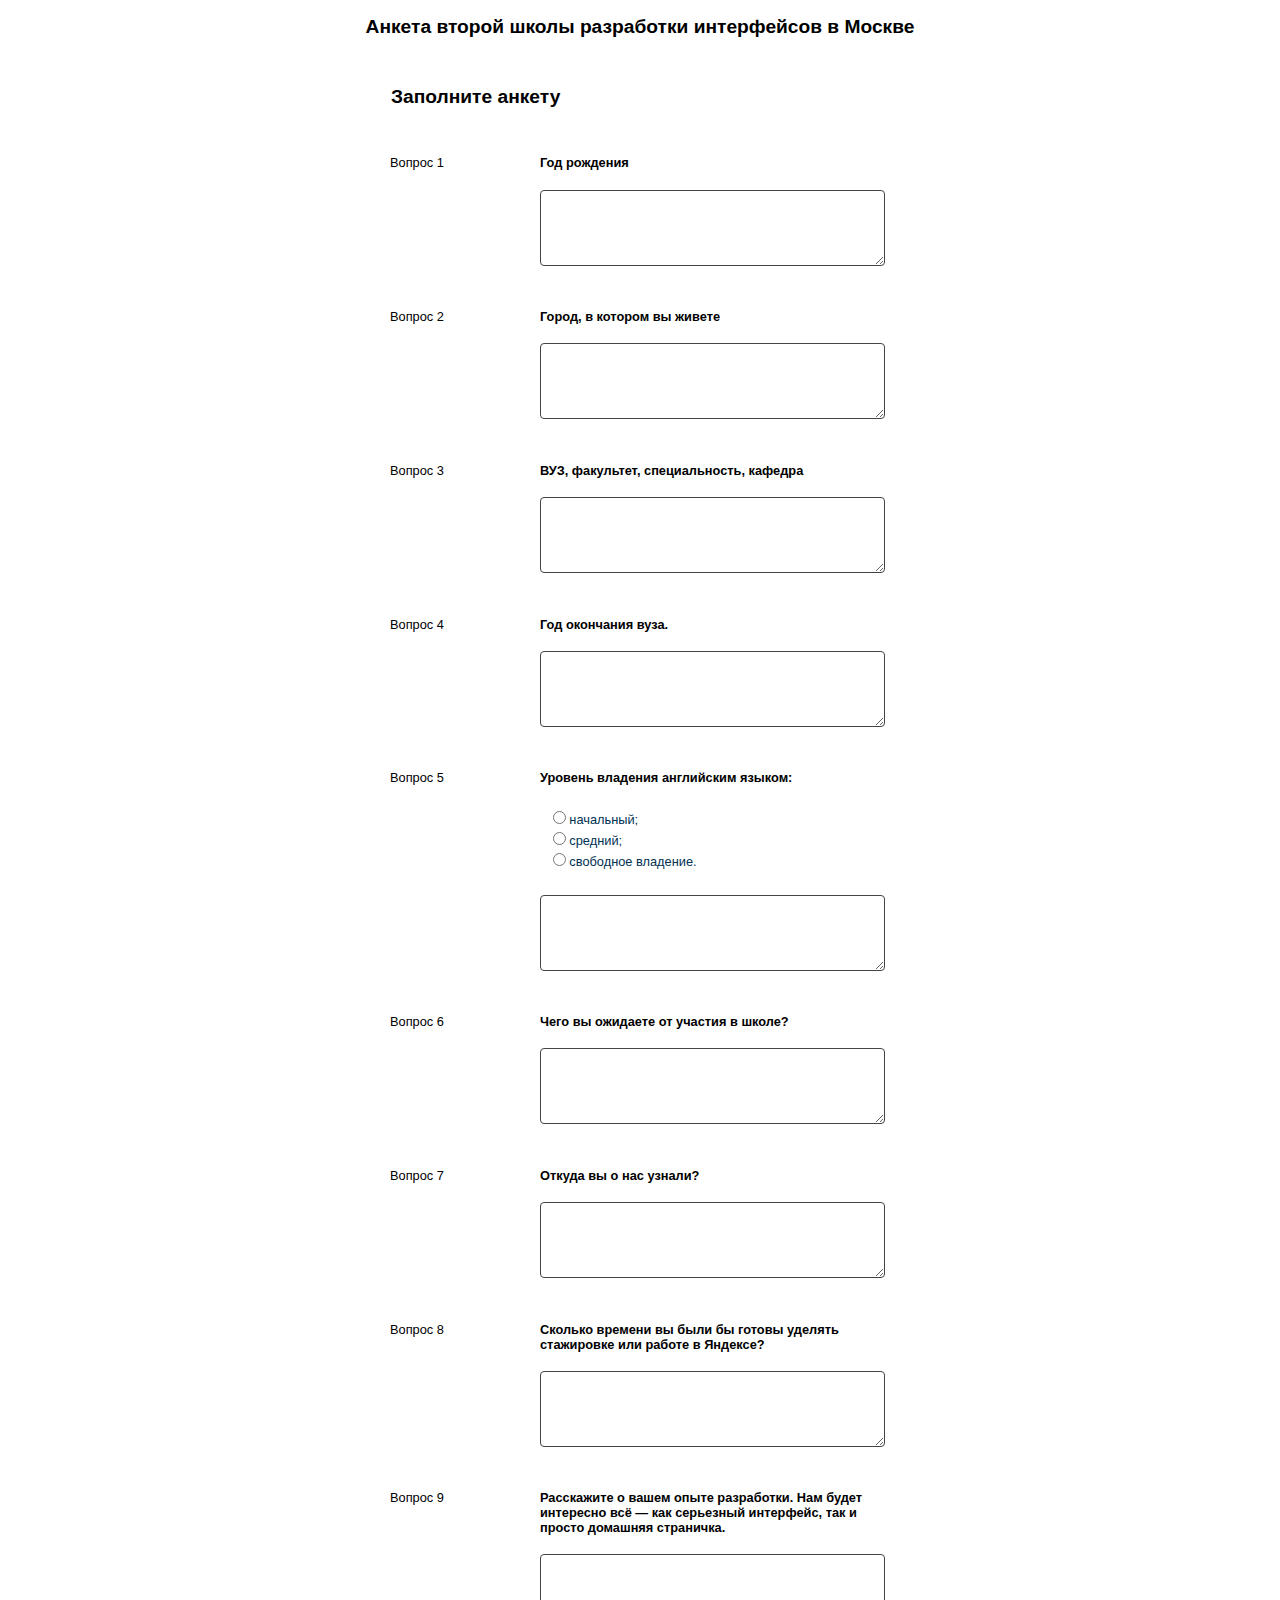
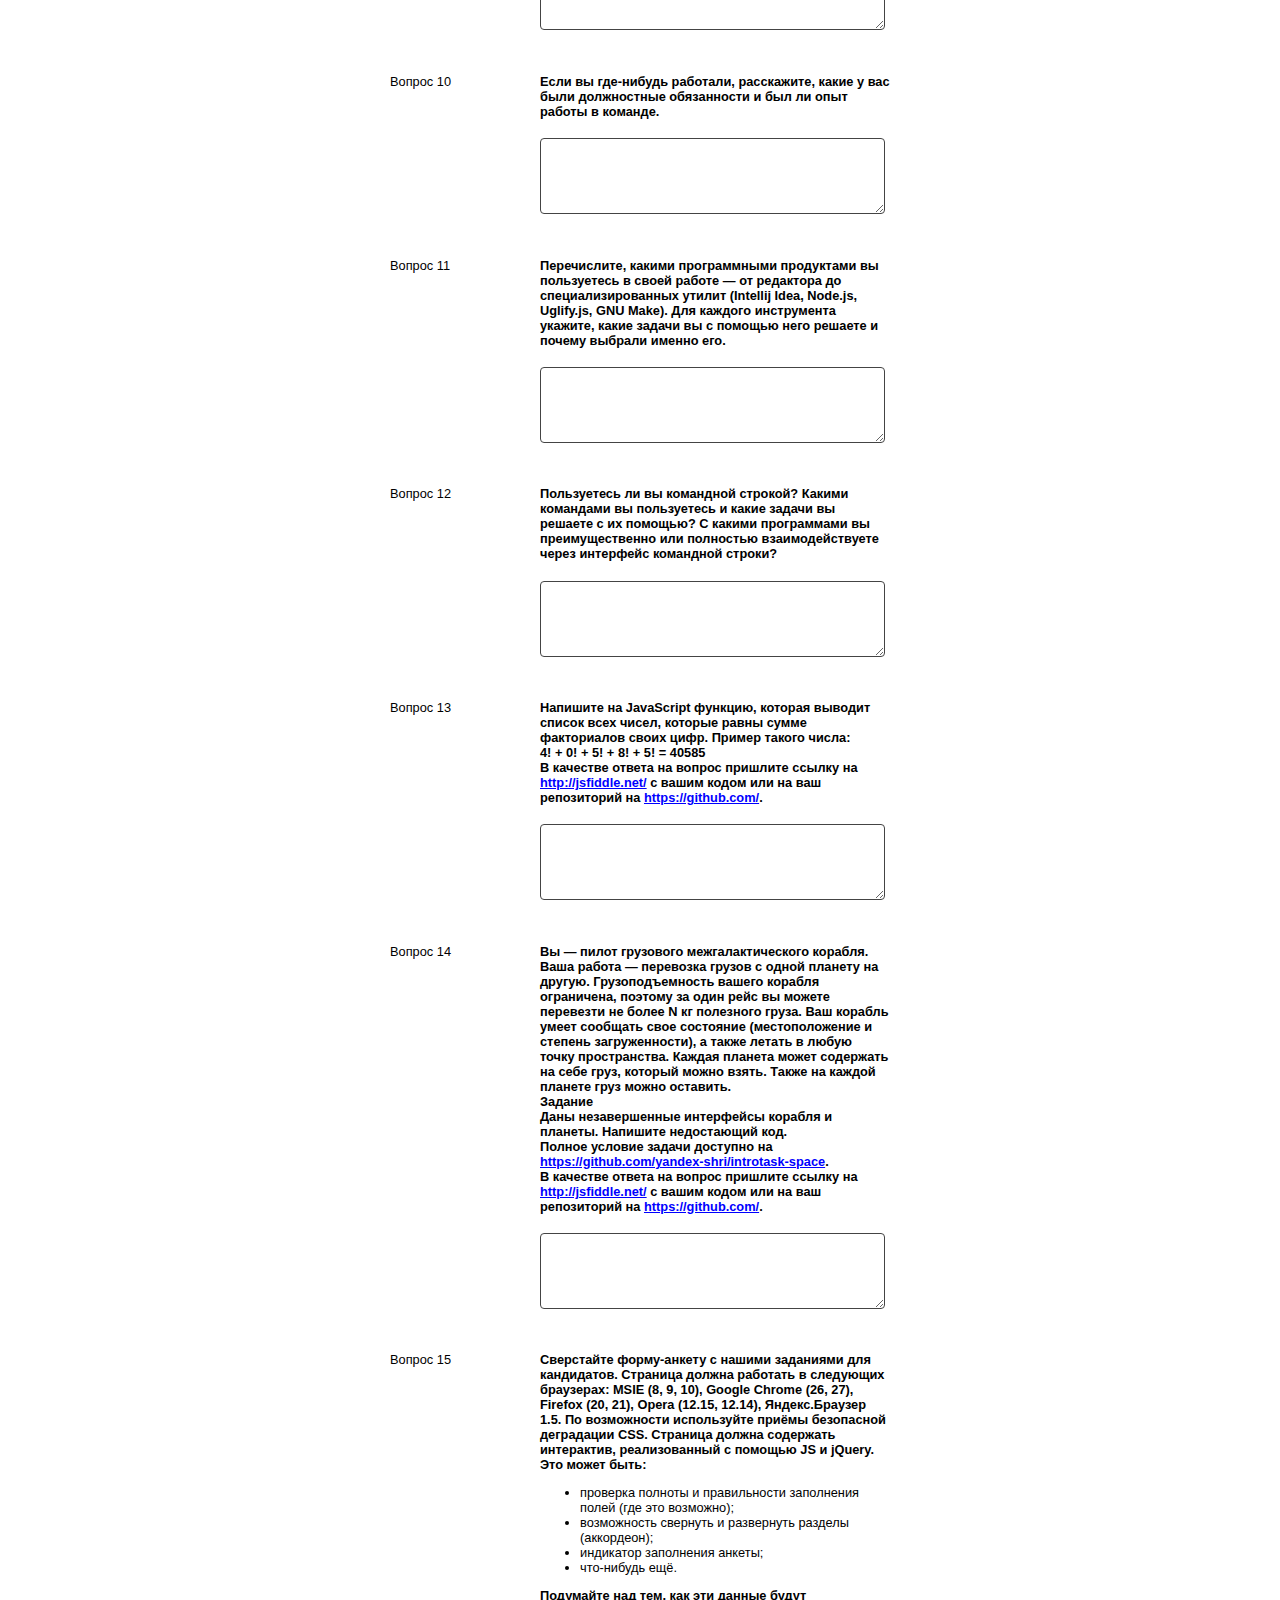
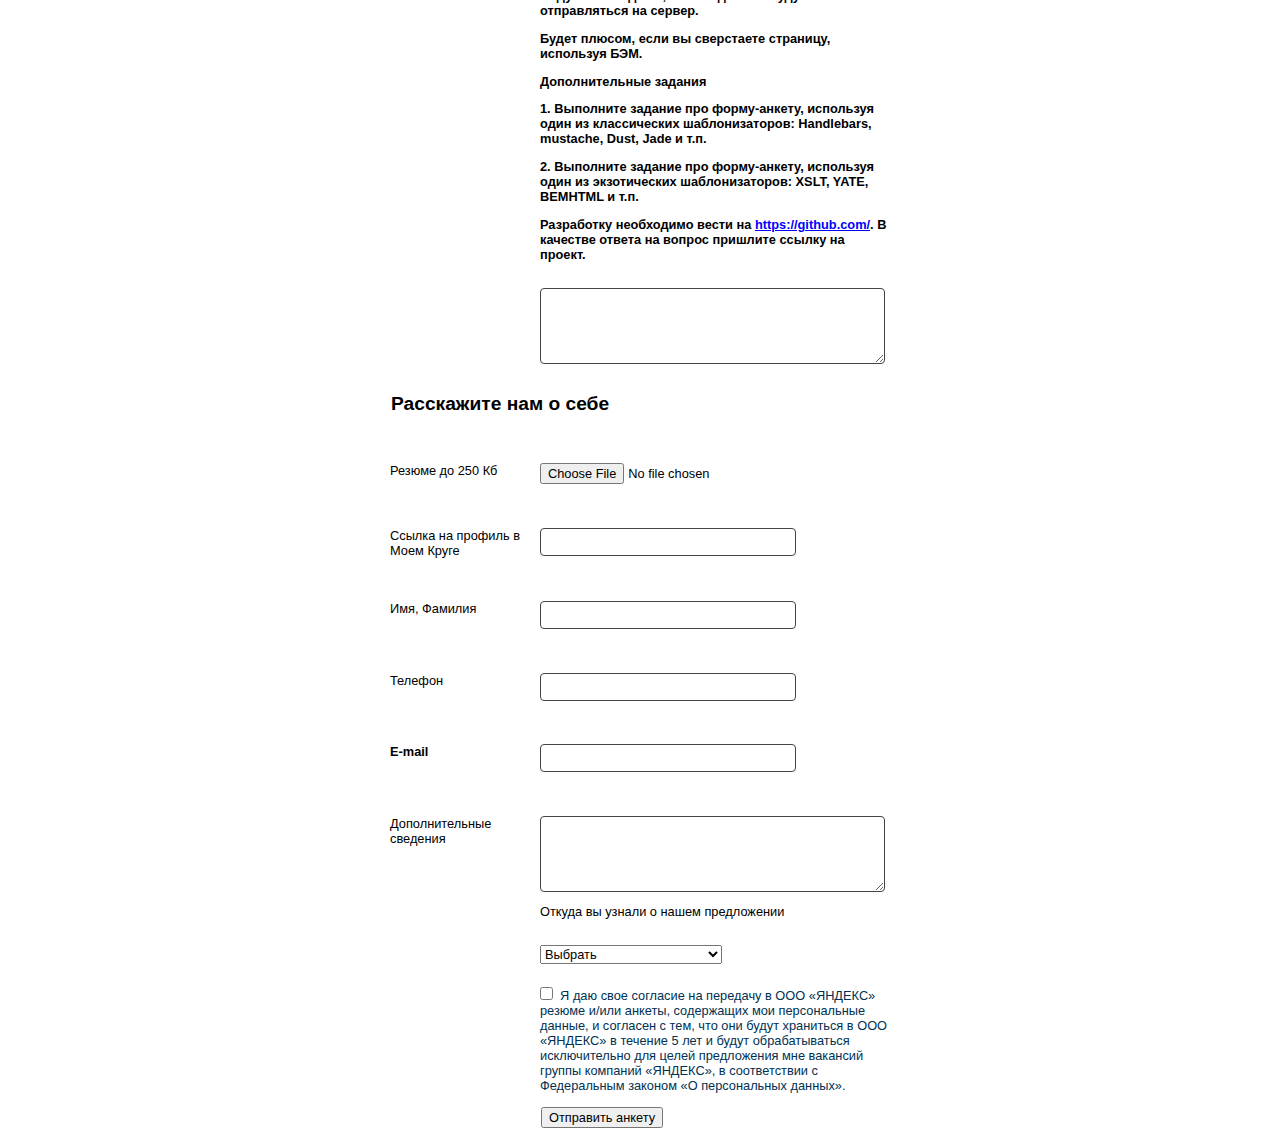
<file: anketa/index.html>
<!DOCTYPE html>
<html>
	<head>
		<meta charset="utf-8">
		<title>Анкета</title>
		<link type="text/css" rel="stylesheet" href="css/normalize.css">
		<link type="text/css" rel="stylesheet" href="css/main.css">
		<link type="text/css" rel="stylesheet" href="css/js.css">
		<script src="http://yandex.st/jquery/2.0.3/jquery.min.js"></script>
		<script src="http://cdn.jquerytools.org/1.2.7/full/jquery.tools.min.js"></script>
	</head>
	<body>
		<h2 class="bigTtl">Анкета второй школы разработки интерфейсов в Москве</h2>
		<form id="anketa" action="submit.html" method="post"><fieldset>
			<table class="QuestTbl">
			<tr>
				<td colspan="2"><h2>Заполните анкету</h2></td>
			</tr>
			<tr class="QuestTbl_tr">
				<td class="QuestTbl_td QuestTbl_td_ttl">Вопрос 1</td>
				<td class="QuestTbl_td">
					<p class="questDescr bold">Год рождения</p>
					<textarea class="QuestTbl_textBlock" type="number" pattern="[0-9]{2,4}" name="question_1" required="required"></textarea>
				</td>
			</tr>
			<tr class="QuestTbl_tr">
				<td class="QuestTbl_td QuestTbl_td_ttl">Вопрос 2</td>
				<td class="QuestTbl_td">
					<p class="questDescr bold">Город, в котором вы живете</p>
					<textarea class="QuestTbl_textBlock" name="question_2" pattern="[а-яА-Яa-zA-Z].[а-яА-Яa-zA-Z0-9 -]*" required="required"></textarea>
				</td>
			</tr>
			<tr class="QuestTbl_tr">
				<td class="QuestTbl_td QuestTbl_td_ttl">Вопрос 3</td>
				<td class="QuestTbl_td">
					<p class="questDescr bold">ВУЗ, факультет, специальность, кафедра</p>
					<textarea class="QuestTbl_textBlock" name="question_3" required="required"></textarea>
				</td>
			</tr>
			<tr class="QuestTbl_tr">
				<td class="QuestTbl_td QuestTbl_td_ttl">Вопрос 4</td>
				<td class="QuestTbl_td">
					<p class="questDescr bold">Год окончания вуза.</p>
					<textarea class="QuestTbl_textBlock" name="question_4" type="number" maxlength="4" required="required"></textarea>
				</td>
			</tr>
			<tr class="QuestTbl_tr">
				<td class="QuestTbl_td QuestTbl_td_ttl">Вопрос 5</td>
				<td class="QuestTbl_td">
					<p class="questDescr bold">Уровень владения английским языком:</p>
					<ul class="englishLevel">
						<li class="englishLevel_item">
							<label><input type="radio" name="question_5_level" required="required" value="beginner"> начальный;</label>
						</li>
						<li class="englishLevel_item">
							<label><input type="radio" name="question_5_level" required="required" value="intermediate"> средний;</label>
						</li>
						<li class="englishLevel_item">
							<label><input type="radio" name="question_5_level" required="required" value="fluent"> свободное владение.</label>
						</li>
					</ul>
					<textarea class="QuestTbl_textBlock" name="question_5"></textarea>
				</td>
			</tr>
			<tr class="QuestTbl_tr">
				<td class="QuestTbl_td QuestTbl_td_ttl">Вопрос 6</td>
				<td class="QuestTbl_td">
					<p class="questDescr bold">Чего вы ожидаете от участия в школе?</p>
					<textarea class="QuestTbl_textBlock" name="question_6" required="required"></textarea>
				</td>
			</tr>
			<tr class="QuestTbl_tr">
				<td class="QuestTbl_td QuestTbl_td_ttl">Вопрос 7</td>
				<td class="QuestTbl_td">
					<p class="questDescr bold">Откуда вы о нас узнали?</p>
					<textarea class="QuestTbl_textBlock" name="question_7" required="required"></textarea>
				</td>
			</tr>
			<tr class="QuestTbl_tr">
				<td class="QuestTbl_td QuestTbl_td_ttl">Вопрос 8</td>
				<td class="QuestTbl_td">
					<p class="questDescr bold">Сколько времени вы были бы готовы уделять стажировке или работе в Яндексе?</p>
					<textarea class="QuestTbl_textBlock" name="question_8" required="required"></textarea>
				</td>
			</tr>
			<tr class="QuestTbl_tr">
				<td class="QuestTbl_td QuestTbl_td_ttl">Вопрос 9</td>
				<td class="QuestTbl_td">
					<p class="questDescr bold">Расскажите о вашем опыте разработки. Нам будет интересно всё — как серьезный интерфейс, так и просто домашняя страничка.</p>
					<textarea class="QuestTbl_textBlock" name="question_9" required="required"></textarea>
				</td>
			</tr>
			<tr class="QuestTbl_tr">
				<td class="QuestTbl_td QuestTbl_td_ttl">Вопрос 10</td>
				<td class="QuestTbl_td">
					<p class="questDescr bold">Если вы где-нибудь работали, расскажите, какие у вас были должностные обязанности и был ли опыт работы в команде.</p>
					<textarea class="QuestTbl_textBlock" name="question_10" required="required"></textarea>
				</td>
			</tr>
			<tr class="QuestTbl_tr">
				<td class="QuestTbl_td QuestTbl_td_ttl">Вопрос 11</td>
				<td class="QuestTbl_td">
					<p class="questDescr bold">Перечислите, какими программными продуктами вы пользуетесь в своей работе — от редактора до специализированных утилит (Intellij Idea, Node.js, Uglify.js, GNU Make). Для каждого инструмента укажите, какие задачи вы с помощью него решаете и почему выбрали именно его.</p>
					<textarea class="QuestTbl_textBlock" name="question_11" required="required"></textarea>
				</td>
			</tr>
			<tr class="QuestTbl_tr">
				<td class="QuestTbl_td QuestTbl_td_ttl">Вопрос 12</td>
				<td class="QuestTbl_td">
					<p class="questDescr bold">Пользуетесь ли вы командной строкой? Какими командами вы пользуетесь и какие задачи вы решаете с их помощью? С какими программами вы преимущественно или полностью взаимодействуете через интерфейс командной строки?</p>
					<textarea class="QuestTbl_textBlock" name="question_12" required="required"></textarea>
				</td>
			</tr>
			<tr class="QuestTbl_tr">
				<td class="QuestTbl_td QuestTbl_td_ttl">Вопрос 13</td>
				<td class="QuestTbl_td">
					<p class="questDescr bold">Напишите на JavaScript функцию, которая выводит список всех чисел, которые равны сумме факториалов своих цифр. Пример такого числа:<br>
						4! + 0! + 5! + 8! + 5! = 40585<br>
						В качестве ответа на вопрос пришлите ссылку на <a href="http://jsfiddle.net/">http://jsfiddle.net/</a> с вашим кодом или на ваш репозиторий на <a href="https://github.com/">https://github.com/</a>.</p>
					<textarea class="QuestTbl_textBlock" type="url" name="question_13" required="required"></textarea>
				</td>
			</tr>
			<tr class="QuestTbl_tr">
				<td class="QuestTbl_td QuestTbl_td_ttl">Вопрос 14</td>
				<td class="QuestTbl_td">
					<p class="questDescr bold">Вы — пилот грузового межгалактического корабля. Ваша работа — перевозка грузов с одной планету на другую. Грузоподъемность вашего корабля ограничена, поэтому за один рейс вы можете перевезти не более N кг полезного груза. Ваш корабль умеет сообщать свое состояние (местоположение и степень загруженности), а также летать в любую точку пространства. Каждая планета может содержать на себе груз, который можно взять. Также на каждой планете груз можно оставить.<br>
						<b>Задание</b><br>
						Даны незавершенные интерфейсы корабля и планеты. Напишите недостающий код.<br>
						Полное условие задачи доступно на<br>
						<a href="https://github.com/yandex-shri/introtask-space">https://github.com/yandex-shri/introtask-space</a>.<br>
						В качестве ответа на вопрос пришлите ссылку на <a href="http://jsfiddle.net/">http://jsfiddle.net/</a> с вашим кодом или на ваш репозиторий на <a href="https://github.com/">https://github.com/</a>.</p>
					<textarea class="QuestTbl_textBlock" type="url" name="question_14" required="required"></textarea>
				</td>
			</tr>
			<tr class="QuestTbl_tr">
				<td class="QuestTbl_td QuestTbl_td_ttl">Вопрос 15</td>
				<td class="QuestTbl_td">
					<p class="questDescr bold">
						Сверстайте форму-анкету с нашими заданиями для кандидатов. Страница должна работать в следующих браузерах: MSIE (8, 9, 10), Google Chrome (26, 27), Firefox (20, 21), Opera (12.15, 12.14), Яндекс.Браузер 1.5. По возможности используйте приёмы безопасной деградации CSS. Страница должна содержать интерактив, реализованный с помощью JS и jQuery. Это может быть:</p>
					<ul class="questionList">
						<li class="questionList_item">проверка полноты и правильности заполнения полей (где это возможно);</li>
						<li class="questionList_item">возможность свернуть и развернуть разделы (аккордеон);</li>
						<li class="questionList_item">индикатор заполнения анкеты;</li>
						<li class="questionList_item">что-нибудь ещё.</li>
					</ul>
					<p class="bold">Подумайте над тем, как эти данные будут отправляться на сервер.</p>
					<p class="bold">Будет плюсом, если вы сверстаете страницу, используя БЭМ.</p>
					<p class="bold">Дополнительные задания</p>
					<p class="bold">1. Выполните задание про форму-анкету, используя один из классических шаблонизаторов: Handlebars, mustache, Dust, Jade и т.п.</p>
					<p class="bold">2. Выполните задание про форму-анкету, используя один из экзотических шаблонизаторов: XSLT, YATE, BEMHTML и т.п.</p>
					<p class="bold">Разработку необходимо вести на <a href="https://github.com/">https://github.com/</a>. В качестве ответа на вопрос пришлите ссылку на проект.</p>
					<textarea class="QuestTbl_textBlock" name="question_15" required="required"></textarea>
				</td>
			</tr>
			<tr>
				<td colspan="2"><h2>Расскажите нам о себе</h2></td>
			</tr>
			<tr class="QuestTbl_tr">
				<td class="QuestTbl_td QuestTbl_td_ttl QuestTbl_td_ttl_about">Резюме до 250 Кб</td>
				<td class="QuestTbl_td"><input type="file" name="resume"></td>
			</tr>
			<tr class="QuestTbl_tr">
				<td class="QuestTbl_td QuestTbl_td_ttl QuestTbl_td_ttl_about">Ссылка на профиль в Моем Круге</td>
				<td class="QuestTbl_td">
					<input type="text" name="url" class="aboutInput">
				</td>
			</tr>
			<tr class="QuestTbl_tr">
				<td class="QuestTbl_td QuestTbl_td_ttl QuestTbl_td_ttl_about">Имя, Фамилия</td>
				<td class="QuestTbl_td">
					<input type="text" name="name" class="aboutInput" required="required">
				</td>
			</tr>
			<tr class="QuestTbl_tr">
				<td class="QuestTbl_td QuestTbl_td_ttl QuestTbl_td_ttl_about">Телефон</td>
				<td class="QuestTbl_td">
					<input type="text" name="phone" class="aboutInput">
				</td>
			</tr>
			<tr class="QuestTbl_tr">
				<td class="QuestTbl_td QuestTbl_td_ttl QuestTbl_td_ttl_about bold">E-mail</td>
				<td class="QuestTbl_td">
					<input type="text" name="email" class="aboutInput" required="required">
				</td>
			</tr>
			<tr class="QuestTbl_tr">
				<td class="QuestTbl_td QuestTbl_td_ttl QuestTbl_td_ttl_about">Дополнительные сведения</td>
				<td class="QuestTbl_td">
					<textarea name="additional_data"></textarea>
					<p>Откуда вы узнали о нашем предложении</p>
					<select class="formSelect" name="howDoYouKnow" required="required" data-message="&darr;&nbsp;Укажите, пожалуйста, откуда вы узнали о нашем предложении.&nbsp;&darr;">
						<option class="formSelect_item" value="" data-message="Нужно выбрать одно из значений">Выбрать</option>
						<option class="formSelect_item" value="hr">от HR-менеджера Яндекса</option>
						<option class="formSelect_item" value="yasub">Я.Субботник</option>
						<option class="formSelect_item" value="yac">Yet another Conference</option>
						<option class="formSelect_item" value="anotherConf">на другой конференции</option>
						<option class="formSelect_item" value="search">из поиска</option>
						<option class="formSelect_item" value="recomendation">по рекомендации</option>
						<option class="formSelect_item formSelect_item_yes" value="other">другое</option>
					</select>
					<input type="text" name="other_descr" class="aboutInput aboutInput_select" style="display: none;">
					<label class="iamagree">
						<input type="checkbox" class="iamagree_input" required="required" name="iamagree" data-message="&darr;&nbsp;Подтвердите, пожалуйста, своё согласие на передачу анкеты с вашими персональными данными.&nbsp;&darr;">&nbsp;
						Я даю свое согласие на передачу в ООО «ЯНДЕКС» резюме и/или анкеты, содержащих мои персональные данные, и согласен с тем, что они будут храниться в ООО «ЯНДЕКС» в течение 5 лет и будут обрабатываться исключительно для целей предложения мне вакансий группы компаний «ЯНДЕКС», в соответствии с Федеральным законом «О персональных данных».
					</label>
				</td>
			</tr>
			<tr>
				<td></td>
				<td>
					<input type="submit" value="Отправить анкету">
				</td>
			</tr>
		</table>
		</fieldset></form>
		<script>
			//надеюсь jquery tools будет достаточно 
			$.tools.validator.localize("ru", {	
				'*'         : '&darr;&nbsp;Заполните поле правильно&nbsp;&darr;',
				':number'   : '&darr;&nbsp;Пожалуйста, вводите только цифры&nbsp;&darr;',	
				':url'		: '&darr;&nbsp;Сюда вводить только ссылку&nbsp;&darr;',
				'[max]'	 	: '&darr;&nbsp;Слишком длинное, максимум $1&nbsp;&darr;',
				'[min]'		: '&darr;&nbsp;Слишком короткое, минимум $1&nbsp;&darr;',
				'[required]': '&darr;&nbsp;Это поле обязательно для заполнения&nbsp;&darr;',
				':radio'    : '&darr;&nbsp;Выберите одно из значений&nbsp;&darr;'
			});
 
			$("#anketa").validator({ 
				lang: 'ru',
				position: 'top left',
				offset: [10, -10]
			});	
			$('.formSelect').on('change',function(){
     			var selection = $(this).val();
    			switch(selection){
    				case "other":
    				$(".aboutInput_select").show()
  					break;
    				default:
    				$(".aboutInput_select").hide()
    			}
			});
			// fix for radio buttons in firefox
			$(":radio[required]").change(function (el){
				var inputs = $(":radio[required]").validator();
				inputs.data("validator").checkValidity();
			});
		</script>
	</body>
</html>
</file>
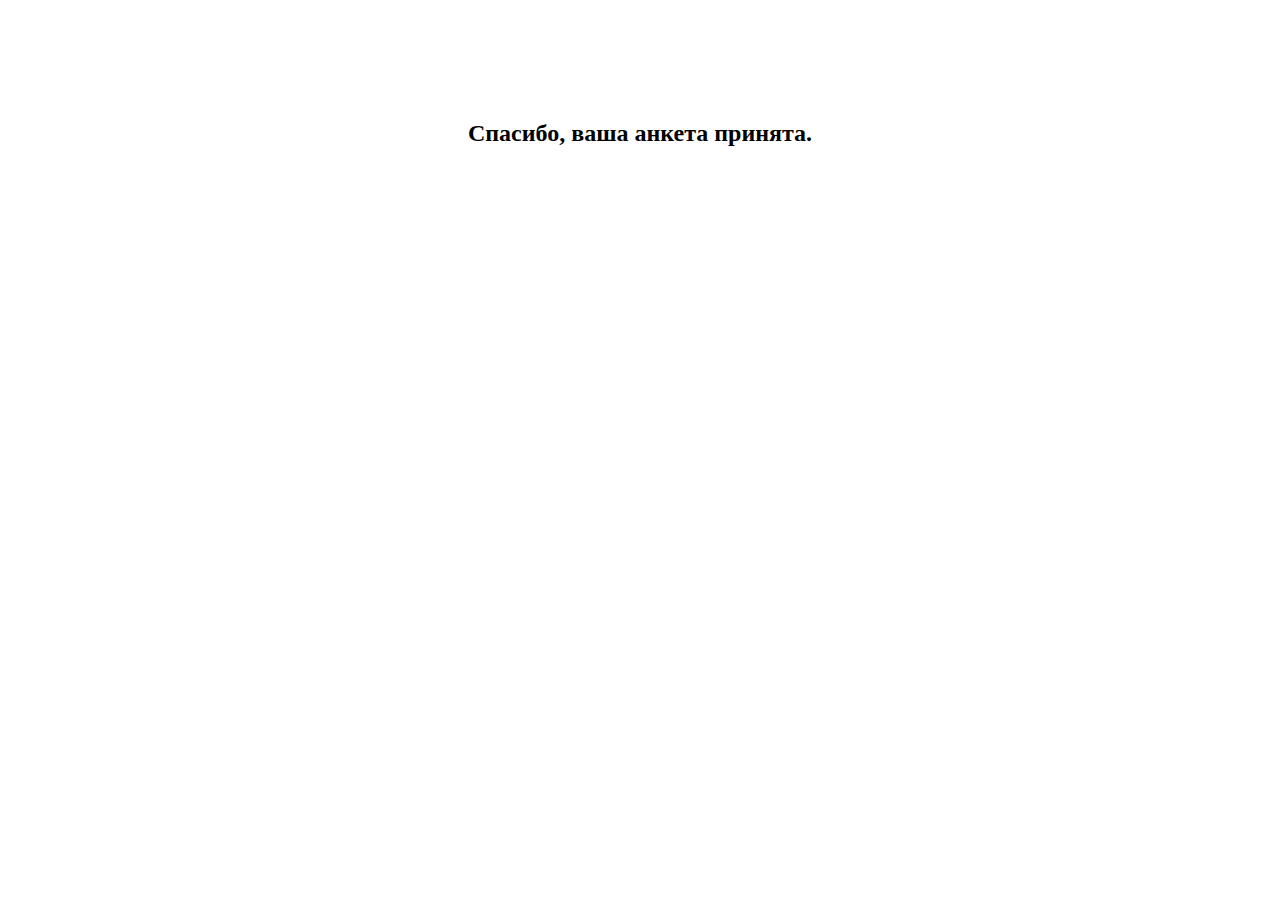
<file: anketa/submit.html>
<!DOCTYPE html>
<html>
	<head>
		<title>Спасибо!</title>
		<meta charset="utf-8">
	</head>
	<body>
		<h2 style="text-align: center; margin: 5em 0 0;">Спасибо, ваша анкета принята.</h2>
	</body>
</html>
</file>
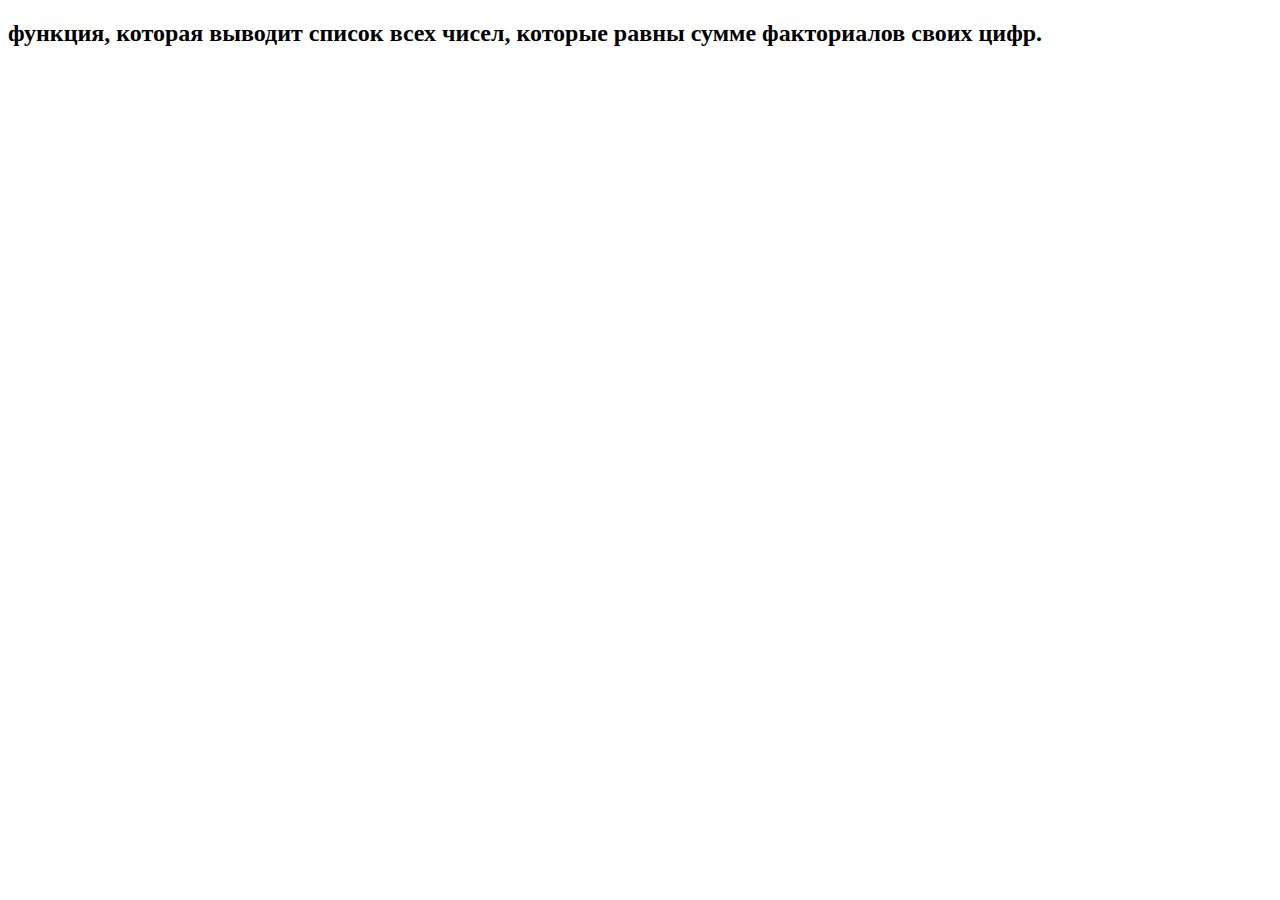
<file: factorial/factorial.html>
<!doctype html>
<html>
	<head>
		<meta charset="UTF-8">
	</head>
	<body>
		<h2>функция, которая выводит список всех чисел, которые равны сумме факториалов своих цифр.</h2>
		<script>
			function fact(n){
				if(n <= 0){
					return 1;
				} else {
					return n * fact(n-1);
				}
			}
			function calcFactDigits(n){
				nStr = n.toString();
				var sum = 0;
				for (var i = 0; i < nStr.length; i++){
					sum = sum + fact(parseInt(nStr[i]));				}
				return sum;
			}
			// max possible factorion < 2540160
			// to do - вставить ссылку http://ru.wikipedia.org/wiki/%D0%A4%D0%B0%D0%BA%D1%82%D0%BE%D1%80%D0%B8%D0%BE%D0%BD
			function Factorions(){
				for (var i = 1; i < 2540160; i++){
					if (i == calcFactDigits(i)){
						alert (i);
					}
				}
				
			}
			Factorions();
			
		</script>
	</body>
</html>
</file>
<file: anketa/css/main.css>
body {font: 0.8em Arial, Helvetica, sans-serif}
.bigTtl {text-align: center;}
a {color: #0000ff;}
a:hover {color: #9966cc;}
a:visited {color: #660066;}
textarea {width: 95%; height: 5em; resize: vertical; border:1px solid #444; background-color:#fff; padding:5px;
    color:#666; font-size:100%; border-radius: 4px; -moz-border-radius:4px; -webkit-border-radius:4px;}
.bold {font-weight: bold;}
.QuestTbl {margin: 0 auto; width: 500px;}
.QuestTbl_tr {vertical-align: top;}
.QuestTbl_td {vertical-align: top; padding: 2.4em 0 1em;}
.QuestTbl_td_ttl {padding: 2.4em 0.5em 1em 0; width: 20%;}
.QuestTbl_td_ttl_about {width: 30%; padding-right: 0.8em;}
.questDescr {margin: 0 0 0.5em;}
.QuestTbl_textBlock {margin-top: 1em;}
.QuestTbl_textBlock:focus {color:#003153;}
.englishLevel {list-style-type: none; padding: 1em 1em 0;}
.englishLevel_item {margin-bottom: 0.4em;}
.aboutInput {width: 250px; height: 24px; border: 1px solid #444; border-radius: 4px; -moz-border-radius: 4px; -webkit-border-radius: 4px;}
.aboutInput_select {position: absolute; margin: 1em;}
.formSelect {margin: 1em 0 1.8em; display: inline-block;}
</file>
<file: anketa/css/js.css>
#anketa {
    padding:15px 20px;
    color:#000;
    width:700px;
    margin:0 auto;
    position:relative;
    -moz-border-radius:5px;
    -webkit-border-radius:5px;
}

#anketa fieldset {
    border:0;
    margin:0;
    padding:0;
}

#anketa h3 { color:#003153; margin-top:0px; }

.error {
    height:15px;
    font-size:11px;
    padding:10px 10px;
    color:#ff0033;
    display:none;
}
.invalid, input.invalid[type="checkbox"] {border: 1px solid #ff0033;}
select.invalid {border-radius: 4px; -moz-border-radius: 4px; -webkit-border-radius: 4px;}
.error p {
    margin:0;
}

label {
    display:block;
    font-size:100%;
    color:#003153;
}
</file>
